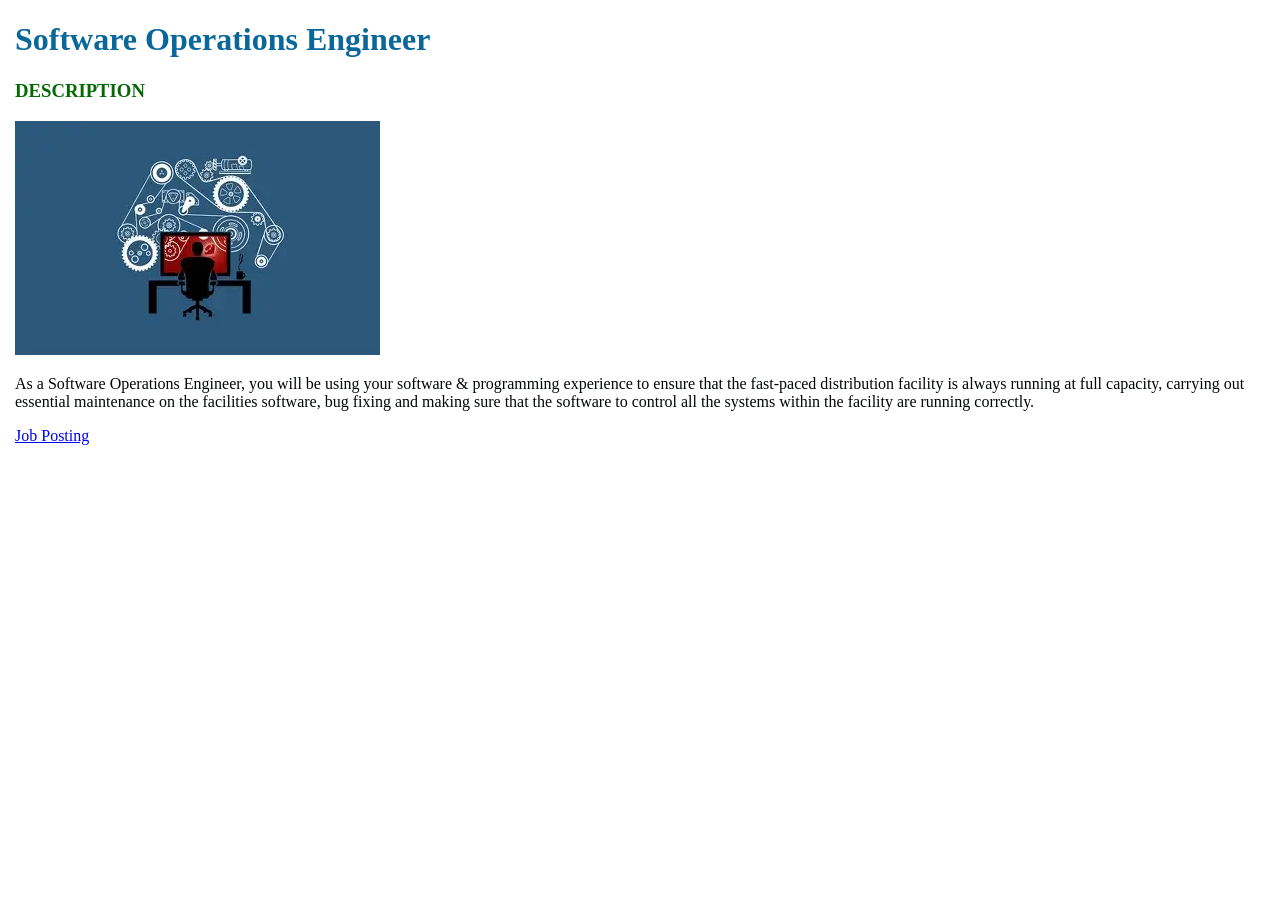
<file: programming-warmup/index.html>
<!doctype html>
<html lang="en">
  <head>
    <meta charset="UTF-8" />
    <meta name="viewport" content="width=device-width, initial-scale=1.0" />
    <title>Job Posting</title>
    <style>
      body {
        font-family: cursive;
        margin: 15px;
      }
      h1 {
        color: #0a6799;
      }
      h3 {
        text-transform: uppercase;
        color: #046904;
        font-weight: bold;
      }
      img {
        max-width: 100%;
        height: auto;
      }
      p {
        line-height: 3 em;
        color: #040707;
      }
      a:hover {
        background-color: rgb(240, 4, 216);
      }
    </style>
  </head>
  <body>
    <h1>Software Operations Engineer</h1>
    <h3>Description</h3>
    <img src="[data-uri]" alt="Software Operations Engineer">
    <p>As a Software Operations Engineer, you will be using your software & programming experience to ensure that the fast-paced distribution facility is always running at full capacity, carrying out essential maintenance on the facilities software, bug fixing and making sure that the software to control all the systems within the facility are running
correctly.</p>
    <a href="https://www.indeed.com/jobs?q=software+engineer&l=Indianapolis%2C+IN&radius=25&from=searchOnDesktopSerp%2Cwhatautocomplete%2CwhatautocompleteSourceStandard&vjk=d430f0e40e06a079&advn=3794092569967133">Job Posting</a>
  </body>
</html>
</file>
